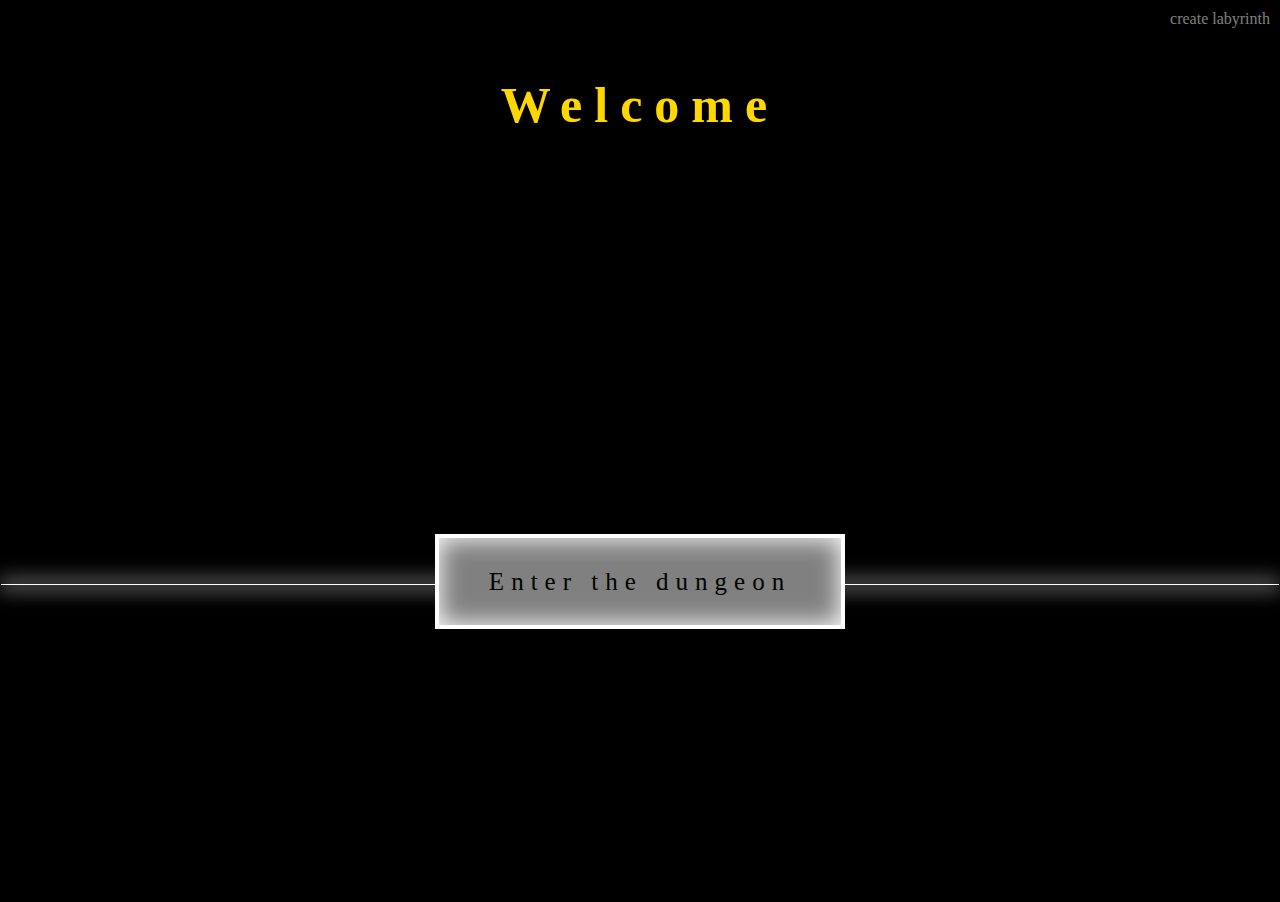
<file: index.html>
<!DOCTYPE>
<html lang="en">
    <head>
        <meta charset="UTF-8">
        <title>Document</title>
        <link rel="stylesheet" href="css/welcome.css">
    </head>

	<body>
		<div id="welcome-container">
		<a href="admin/createMap.html" id="goto-admin">create labyrinth</a>
			<h1>Welcome</h1>
			<p><a href="pages/gamescreen.html">Enter the dungeon</a>
		</div>	
	</body>

    <script type="text/javascript" src="js/lib/jquery-3.2.1.min.js"></script>
    <script type="text/javascript" src="js/js_utils.js"></script>
    <script type="text/javascript" src="js/welcome.js"></script>
</html>
</file>
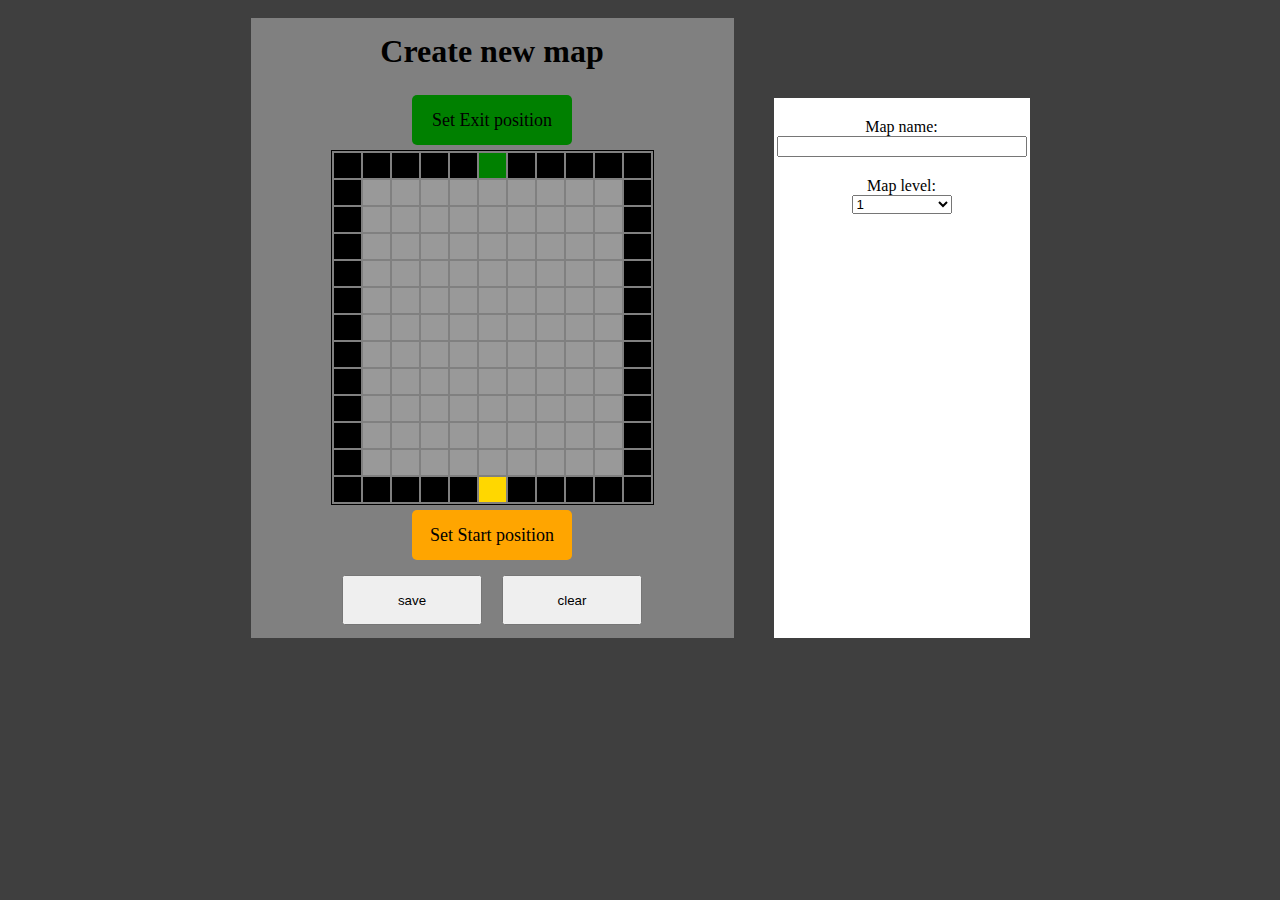
<file: admin/createMap.html>
<!DOCTYPE>
<html lang="en">
    <head>
        <meta charset="UTF-8">
        <title>Document</title>
        <link rel="stylesheet" href="../css/map_utils.css">
        <link rel="stylesheet" href="../css/admin/createMap.css">
    </head>

	<body>
		<div id="createMap-container">
            <div id="createMap-content">
              <h1 class="page-title">Create new map</h1>

                <div class="position-setter" id="setExit">Set Exit position</div>
                <div id="admin-map-container">
                    <div id="admin-map-content">
                        <table id="the-map"></table>
                    </div>
                </div>
                <div class="position-setter" id="setStart">Set Start position</div>

                <div id="start-exit-container">
                    <button id="save">save</button>
                    <button id="clear">clear</button>
                </div>
            </div> <!-- end #gamescreen-content -->
            <div id="extra-infos">
                <div class="info-container">
                    <label for="map-name">Map name:</label>
                    <input maxlength="30" type="text" id="map-name">
                    </div>
                <div class="info-container">
                    <label for="map-level">Map level:</label>
                    <select id="map-level">
                      <option value="3" disabled>3 (not yet)</option>
                      <option value="2" disabled>2 (not yet)</option>
                      <option value="1" >1</option>
                    </select>
                </div>
            </div> <!-- end #extra-infos -->
        </div> <!-- end #gamescreen-container -->

        <div id="popup-walls-array">
            <div id="popup-content">
            <span id="popup-cross">X</span>
                <h3>New map's walls coordinates</h3>
                <p id="new-map-walls-coordinates"></p>
                <p>
                    Map Name: <span id="popup-map-name"></span><br>
                    Map level: <span id="popup-map-level"></span>
                </p>
                <p id="new-map-instantiation-code"></p>
            </div>
        </div>
	</body>

    <script type="text/javascript" src="../js/lib/jquery-3.2.1.min.js"></script>
    <script type="text/javascript" src="../js/js_utils.js"></script>

    <script type="text/javascript" src="../js/data/data-maps.js"></script>
    <script type="text/javascript" src="../js/map_utils.js"></script>
    <script type="text/javascript" src="../js/admin/createMap.js"></script>
</html>
</file>
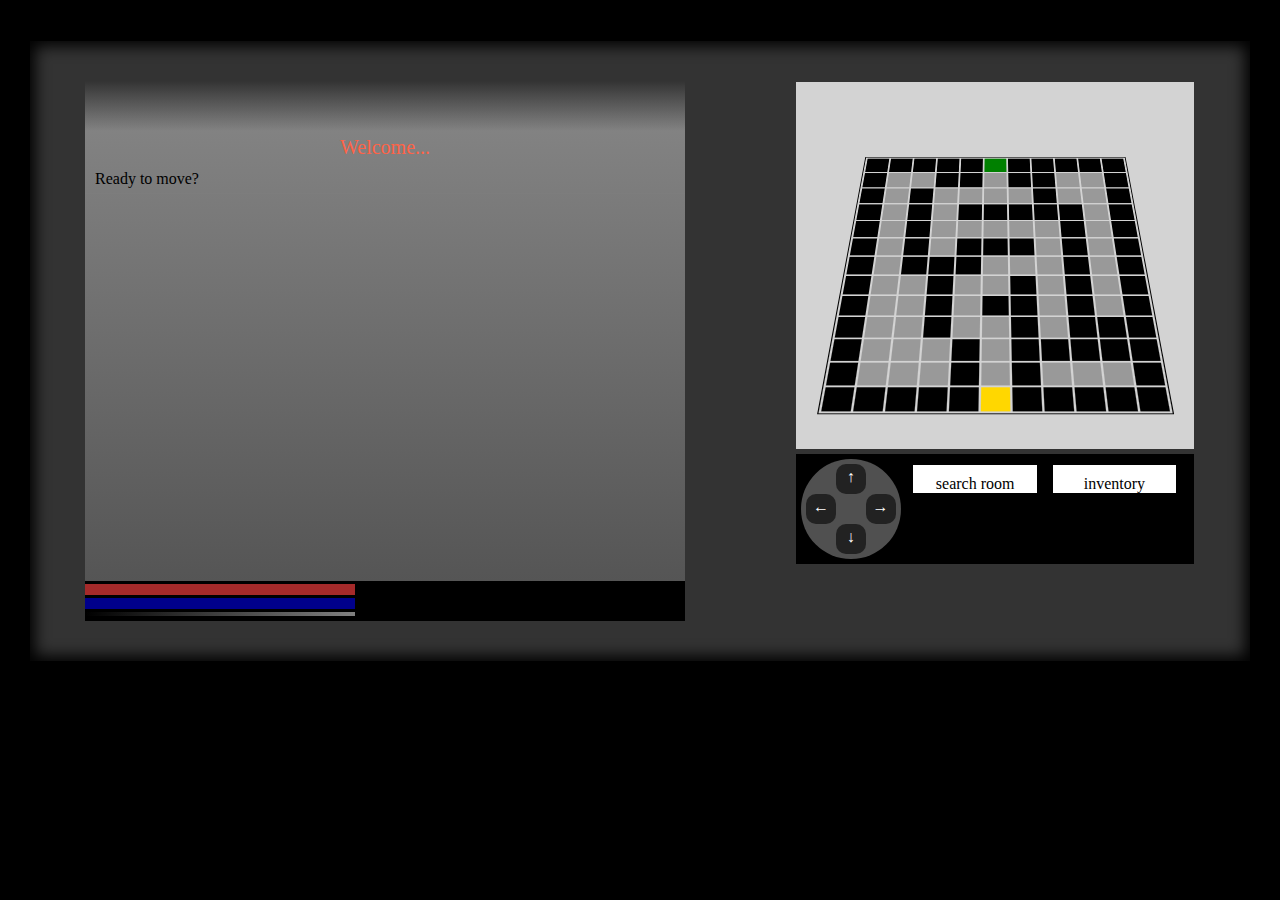
<file: pages/gamescreen.html>
<!DOCTYPE>
<html lang="en">
    <head>
        <meta charset="UTF-8">
        <title>Document</title>
        <link rel="stylesheet" href="../css/map_utils.css">
        <link rel="stylesheet" href="../css/map_moving.css">
        <link rel="stylesheet" href="../css/gamescreen.css">
    </head>

	<body>
		<div id="gamescreen-container">
            <div id="gamescreen-content">
              

                <div id="game">
                    <div id="messages-container">

                            <div id="scroll-effect"></div>
                        <!-- ============================== -->
                        <!--        messages        -->
                        <!-- ============================== -->
                        <div id="message-content">
                            <ul id="messages"></ul>
                        </div>

                        <!-- ============================== -->
                        <!--        Stats bars      -->
                        <!-- ============================== -->
                        <div id="stats">

                            <!-- =====      player stats       ===== -->
                            <div id="playerStats">
                                <span class="stat-bar-ext health-bar-ext">
                                    <span id="player-health-ins" class="stat-bar-ins health-bar-ins">
                                    </span>
                                </span>
                                
                                <span class="stat-bar-ext mana-bar-ext">
                                    <span id="player-mana-ins" class="stat-bar-ins mana-bar-ins">
                                    </span>
                                </span>
                                
                                <span class="stat-bar-ext exp-bar-ext">
                                    <span id="player-exp-ins" class="stat-bar-ins exp-bar-ins">
                                    </span>
                                </span>
                            </div>
                            <!-- =====      enemy stats       ===== -->
                            <div id="enemyStats">
                                <span class="stat-bar-ext health-bar-ext">
                                    <span id="enemy-health-ins" class="stat-bar-ins health-bar-ins">
                                    </span>
                                </span>
                                
                                <span class="stat-bar-ext mana-bar-ext">
                                    <span id="enemy-mana-ins" class="stat-bar-ins mana-bar-ins">
                                    </span>
                                </span>
                            </div>
                        </div>
                    </div> <!-- end #messages-container -->



                    <!-- ============================== -->
                    <!--        The map           -->
                    <!-- ============================== -->
                    <div id="map-container">
                        <!-- =====      map itself       ===== -->
                        <div id="map-content">
                            <table id="the-map">
                            </table>
                        </div>

                        <div id="moves-and-actions">
                            <!-- =====      movements       ===== -->
                            <div id="moves-container">
                                <div class="move-row">
                                    <span class="movement" direction="up" id="move-up">&#x2191;</span>
                                </div>
                                <div class="move-row move-row-2">
                                    <span class="movement" direction="left" id="move-left">&#x2190;</span>
                                    <span class="movement" direction="right" id="move-right">&#x2192;</span>
                                </div>
                                <div class="move-row">
                                    <span class="movement" direction="down" id="move-down">&#x2193;</span>
                                </div>
                            </div>

                            <!-- =====      actions       ===== -->
                            <div id="actions-container">
                                <div id="idle">
                                    <div id="action-search">search room</div>
                                    <div id="action-inventory">inventory</div>
                                </div>
                                <div id="fighting">
                                    <div id="action-attack">(1) attack</div>
                                    <div id="action-defend">(2) defend</div>
                                    <div id="action-run">(3) run !</div>
                                    <!--div id="action-inventory">inventory</div-->
                                </div>
                            </div>
                        </div>
                    </div>
                </div>

                <!-- ============================== -->
                <!--        Inventory           -->
                <!-- ============================== -->
                <div class="popup" id="inventory-container">
                    <div class="popup-content" id="inventory">
                        <span class="popup-cross" id="inventory-cross">X</span>
                        
                    </div>
                </div>

                <!-- ============================== -->
                <!--        Level up Popup        -->
                <!-- ============================== -->
                <div class="popup" id="popup-levelup">
                    <div class="popup-content" id="popup-levelup-content">
                        <!--span class="popup-cross" id="popup-cross">X</span-->
                        <h1>Congrats !</h1>
                        <h3><span id="nb-points">10</span> points available. <br>
                        What to do?</h3>
                        <p>Your stats:</p>
                        <ul>
                            <li id="attack-stat">Attack: <span></span></li>
                            <li id="defense-stat">Defense: <span></span></li>
                            <li id="health-stat">Max health: <span></span></li>
                        </ul>
                        <div id="level-up-buttons">
                            <button whichStat="attack" id="up-attack">+1 to Attack</button>
                            <button whichStat="defense" id="up-defense">+1 to Defense</button>
                            <button whichStat="health" id="up-maxhealth">+10 to Max Health</button>
                        </div>
                    </div>
                </div>
            </div> <!-- end #gamescreen-content -->
        </div> <!-- end #gamescreen-container -->
	</body>

    <script type="text/javascript" src="../js/lib/jquery-3.2.1.min.js"></script>
    <script type="text/javascript" src="../js/js_utils.js"></script>
    <script type="text/javascript" src="../js/data/data-maps.js"></script>
    <script type="text/javascript" src="../js/fighting_logic.js"></script>
    <script type="text/javascript" src="../js/map_utils.js"></script>
    <script type="text/javascript" src="../js/gamescreen.js"></script>
    <script type="text/javascript" src="../js/map_moving.js"></script>
</html>
</file>
<file: css/welcome.css>
body {
	margin: 0;
	padding: 0;
}
#goto-admin {
	position: absolute;
	top: 0;
	right: 0;
	color: inherit;
	text-decoration: none;
	color: grey;
	margin: 10px;
}
#welcome-container {
	position: relative;
	padding: 1px;
	display: block;
	height: 100vh;
	background-color: black;
}
#welcome-container h1 {
	text-align: center;
	color: gold;
	font-size: 50px;
	letter-spacing: 12px;
	margin: 75px 0;
}
#welcome-container p {
	position: relative;
	top: -100px;
	background-color: white;
	height: 1px;
	box-shadow: 0 0 20px 2px white;
	text-align: center;
	margin-top: 50vh;
	opacity: 0;
	font-size: 25px;
	letter-spacing: 7px;
	transition: opacity 2s ease, top 1s ease;
}

#welcome-container p.hovered {
	top: -120px;
	box-shadow: 0 0 35px 5px white;
}
#welcome-container p a {
	text-decoration: none;
	color: inherit;
	background-color: grey;
	border: 4px solid white;
	box-shadow: 0 0 25px 1px white inset;
	padding: 30px 50px;
	position: relative;
	top: -16px;
	transition: all 0.4s ease;
}
#welcome-container p a:hover {
	border: 4px solid transparent;
	background-color: white;
	box-shadow: 0 0 25px 1px white;
}
</file>
<file: css/map_utils.css>
table#the-map {
	border: 1px solid black;
	margin: 5px auto;
}

table#the-map td {
	width: 25px;
	height: 25px;
	background-color: #999;
}
.isWall {
	background-color: black !important;
}
.isStart {
	background-color: orange !important;
}
.isExit {
	background-color: green !important;
}
.isVisited {
	background-color: white !important;
}
.isPlayer {
	background-color: gold !important;
}
</file>
<file: css/admin/createMap.css>
body {
	background-color: #3F3F3F;
}
.page-title {
	color: goldenrod;
	color: black;
	text-align: center;
	margin: 15px 0 25px;
}

/*
<div id="admin-map-container">
    <div id="admin-map-content">
        <table id="the-map"></table>
    </div>
</div>
*/
#createMap-container {
	display: flex;
	flex-flow: row nowrap;
	justify-content: center;
}

#createMap-container > * {
	margin: 10px 20px;
}
#createMap-content{
background-color: grey;
padding: 0 80px;
}


#extra-infos {
	width: 20vw;
	margin-top: 10vh;
	height: 60vh;
	background-color: white;
}

.info-container {
	text-align: center;
}
.info-container label {
	display: block;
	margin-top: 20px;
}
.info-container select {
	width: 100px;
}
#map-name {
	min-width: 250px;
	max-width: 300px;
}

#start-exit-container {
	display: flex;
	flex-flow: row nowrap;
	justify-content: center;
}

.position-setter {
	width: 160px;
	height: 50px;
	margin: 5px auto;
	text-align: center;
	font-size: 18px;
	line-height: 50px;
	border-radius: 5px;
	transition: all 0.3s ease;
}
.position-setter:hover{
	transform: translateY(-5px);
	box-shadow: 0 0 12px 1px white;
}
.position-setter.waiting {
	transform: translateY(-5px);
	box-shadow: 0 0 12px 1px white;
}
#setExit {	
	cursor:pointer;
	background-color: green;
}
#setStart {	
	cursor:pointer;
	background-color: orange;
}

#start-exit-container button {
	height: 50px;
	width: 140px;
	margin: 10px;
}
td {
	transition: background-color 0.3s ease;
}
td:not(.isWall):not(.isExit):not(.isStart):hover {
	background-color: lightgrey !important;
}


#popup-walls-array {
	display: none;
	position: absolute;
	top: 10vh;
	left: 20vw;
	height: 80vh;
	width: 60vw;
	background-color: rgba(0,0,0,0.9);
	box-shadow: 0 0 20px 10px rgba(255,255,255,0.2);

	color: white;

}
#popup-content {
	position: relative;
	padding: 1px;
}
#popup-cross {
	position: absolute;
	top: 0px;
	right: 0px;
	height: 50px;
	width: 50px;
	font-size: 50px;
	text-align: center;
	cursor: pointer;
	font-family: consolas;
	color: lightgrey;
	transition: color 0.2s ease;
}
#popup-cross:hover {
	color: white;
}
#popup-walls-array h3 {
	text-align: center;
	font-size: 35px;
}

#popup-walls-array p {
	letter-spacing: 2px;
	padding: 10px;
	border: 1px solid grey;
	font-size: 25px;
	width: 80%;
	margin: 20px auto;
}
</file>
<file: css/map_moving.css>
td {
	transition: all 0.3s ease;
}
</file>
<file: css/gamescreen.css>
* {
	box-sizing: border-box;
}
body {
	padding: 0;
	margin: 0;
}
ul {
	list-style: none; 
	padding: 0;
	margin: 0;
}


#gamescreen-container {
	height: 100vh;
	background-color: black;
}
#gamescreen-content {
	width: 100vw;
	height: 800px;
	position: relative;
	margin: 0px auto;
	padding: 1px 30px;
}
#game {
	display: flex;
	flex-flow: row nowrap;
	justify-content: space-around;
	margin-top: 40px;
	padding: 40px 0;
	background-color: #333;
	box-shadow: 0 0 15px 5px black inset;
}





/* msg + stats */
#messages-container {
	display: flex;
	flex-flow: column;
	position: relative;
}

#message-content {
	height: 500px;
	width: 600px;
	position: relative;
	background-color: rgb(135,135,135);
	overflow-y: scroll;
	overflow-x: hidden;
	padding-bottom: 50px;
	background: linear-gradient(rgb(135,135,135), rgb(85,85,85));
}
#scroll-effect {
	position: absolute;
	top: 0;
	left: 0;
	z-index: 50;
	width: 100%;
	height: 50px;
	background: linear-gradient(#333 0%, transparent);
}
ul#messages {
	padding-top: 50px;
}


/* * * * * * * * * * * * * * * * * * * * * * * * * */
/* messages default style */
/* * * * * * * * * * * * * * * * * * * * * * * * * */
#messages li {
	border-bottom: 1px solid rgba(130,130,130,0.2);
	padding: 5px 10px;
}
/* * * * * * * * * * * * * * * * * * * * * * * * * */
#messages li span.ext {
	display: inline-block;
	width: 150px !important;
	height: 12px;
	border: 1px solid black;
	background-color: black;
}
#messages li span.ins {
	display: block;
	height: 12px;
	background-color: red;
}


/* * * * * * * * * * * * * * * * * * * * * * * * * */
/* messages special styles */
/* * * * * * * * * * * * * * * * * * * * * * * * * */
li.welcome {
	color: tomato;
	text-align: center;
	font-size: 20px;
	padding: 6px 0 6px 0;
}
li.encounter {
	margin-top: 12px;
}
li.enemyAppears {
	color: white;
	font-weight: bold;
	background-color: brown;
	padding: 10px 0 5px 0;
}
li.victory {
	color: green;
	text-align: center;
	background-color: lightblue;
}
li.victory img {	
	filter: grayscale(100%);
	transition: opacity 0.8s 0.8s ease-in, transform 0.8s 1s ease-in;
}
li.noDamageTaken {
	font-weight: bold;
	font-style: italic;
	color: black;
}
li.promptForAction {
	text-align: center;
	padding: 10px 0;
}
li.level-up {
	text-align: center;
	font-size: 15px;
	padding: 10px 0 10px 0;
	background: linear-gradient(goldenrod 15%, transparent, goldenrod 85%);
}

li.search-empty {
}
li.search-find{
}
/* * * * * * * * * * * * * * * * * * * * * * * * * */











#stats {
	display: flex;
	flex-flow: row nowrap;
	justify-content: space-between;
	background-color: black;
}

#enemyStats {
	opacity: 0;
	transition: opacity 1s ease;
}

#playerStats,
#enemyStats {
	width: 45%;
	height: 40px;
}
.stat-bar-ext {
	position: relative;
	display: block;
	width: 100%;
    height: 11px;
    margin: 3px 0 0 0;
}
.stat-bar-ext.exp-bar-ext {
	height: 4px;
}
.stat-bar-ins {
	position: absolute;
	display: block;
	width: 100%;
	height: 100%;

	transition: width 0.2s ease;
}

#playerStats .stat-bar-ext {
	background: linear-gradient(90deg, black, grey);
}
#enemyStats .stat-bar-ext {
	background: linear-gradient(90deg, grey, black);
}
.health-bar-ins {
	background-color: brown;
	box-shadow: 0 0 0 1px transparent;
	transition: background-color 0.2s linear, 
				width 0.4s ease,
				boxShadow 0.2s ease;
}
.mana-bar-ins {
	background-color: darkblue;
	box-shadow: 0 0 0 1px transparent;
	transition: background-color 0.2s linear, 
				width 0.4s ease,
				boxShadow 0.2s ease;
}
.exp-bar-ins {
	background-color: #007e10;
	box-shadow: 0 0 0 1px transparent;
	transition: background-color 0.2s linear, 
				width 0.4s ease,
				boxShadow 0.2s ease;

	width: 0%;
}
#playerStats .health-bar-ins,
#playerStats .mana-bar-ins,
#playerStats .exp-bar-ins {
	left: 0;
}
#enemyStats .health-bar-ins,
#enemyStats .mana-bar-ins,
#enemyStats .exp-bar-ins {
	right: 0;
}








#map-container {
	width: 400px;
	padding: 1px;
}
#map-content {
	background-color: lightgrey;
	padding: 1px;
	margin-bottom: 5px;

    perspective: 800px;
}
.map-thickness-container {
}
#map-content table#the-map {
	position: relative;
    transform: rotateX(45deg);
    transform-origin: center;
}





#moves-and-actions {
	height: 110px;
	display: flex;
	flex-flw: row nowrap;
	justify-content: space-between;
	background-color: black;
	padding: 5px;
}


#moves-container {
	width: 100px;
	height: 100px;
	background-color: #505050;
	padding: 5px;
	border-radius: 50%;
}
#moves-container span {
	height: 30px;
	width: 30px;
	display: inline-block;
	background-color: #222;
	color: white;
	text-align: center;
	cursor: pointer;
	padding-top: 4px;
	border-radius: 10px;
}
#moves-container span:hover {
	background-color: #999;
}
.move-row {
	display: flex;
	flex-flow: row nowrap;
	justify-content: center;
}
.move-row-2 {
	justify-content: space-between;
}



#actions-container {
	width: 290px;
	height: 100%;
	padding: 5px;

}
#actions-container > div {
	width: 100%;
}
#idle,
#fighting  {
	display: flex;
	flex-flow: row wrap;
	justify-content: space-around;
}
#fighting {
}
#idle > div,
#fighting > div {
	height: 50%;
	width: 45%;
	border: 1px solid black;
	background-color: white;
	cursor: pointer;
	text-align: center;
	padding-top: 10px;
}

#fighting > div:hover {
	background-color: #A04040;
}

#idle > div:hover{
	background-color: #40A040;
}












.popup {
	z-index: 200;
	display: none;
	width: 1000px;
	height: 550px;
	background-color: rgba(0,0,0,0.95);
	box-shadow: 0px 9px 30px 0px black; 
	position: absolute;
	top: 80px;
	left: calc(50% - 500px);
}
.popup-content {
	position: relative;
	height: 100%;
	color: white;
}
.popup-cross {
	position: absolute;
	top: 0;
	right: 0;
	height: 50px;
	width: 50px;
	font-size: 40px;
	text-align: center;
	color: white;
	background-color: rgba(255,255,255,0.5);
	font-family: consolas;
	cursor: pointer;
}
.popup-cross:hover {
	color: black;
	background-color: rgba(255,255,255,0.95);
}

.popup-content h1,
.popup-content h3,
.popup-content p {
	text-align: center;
}


.popup-content p {
	margin-top: 60px;
}
#popup-levelup-content ul {
	display: flex;
	flex-flow: row nowrap;
	justify-content: space-around;
}

#popup-levelup-content li {
	width: 250px;
	text-align: center;
}


#level-up-buttons {
	display: flex;
	flex-flow: row nowrap;
	justify-content: space-around;
	margin-top: 60px;
}

#level-up-buttons button {
	width: 250px;
	height: 125px;
	background-color: lightgrey;
}
#level-up-buttons button:hover {
	background-color: white;
}









#gamescreen-container {
}
#gamescreen-content {
}
#game {
}
#messages-container {
}
</file>
